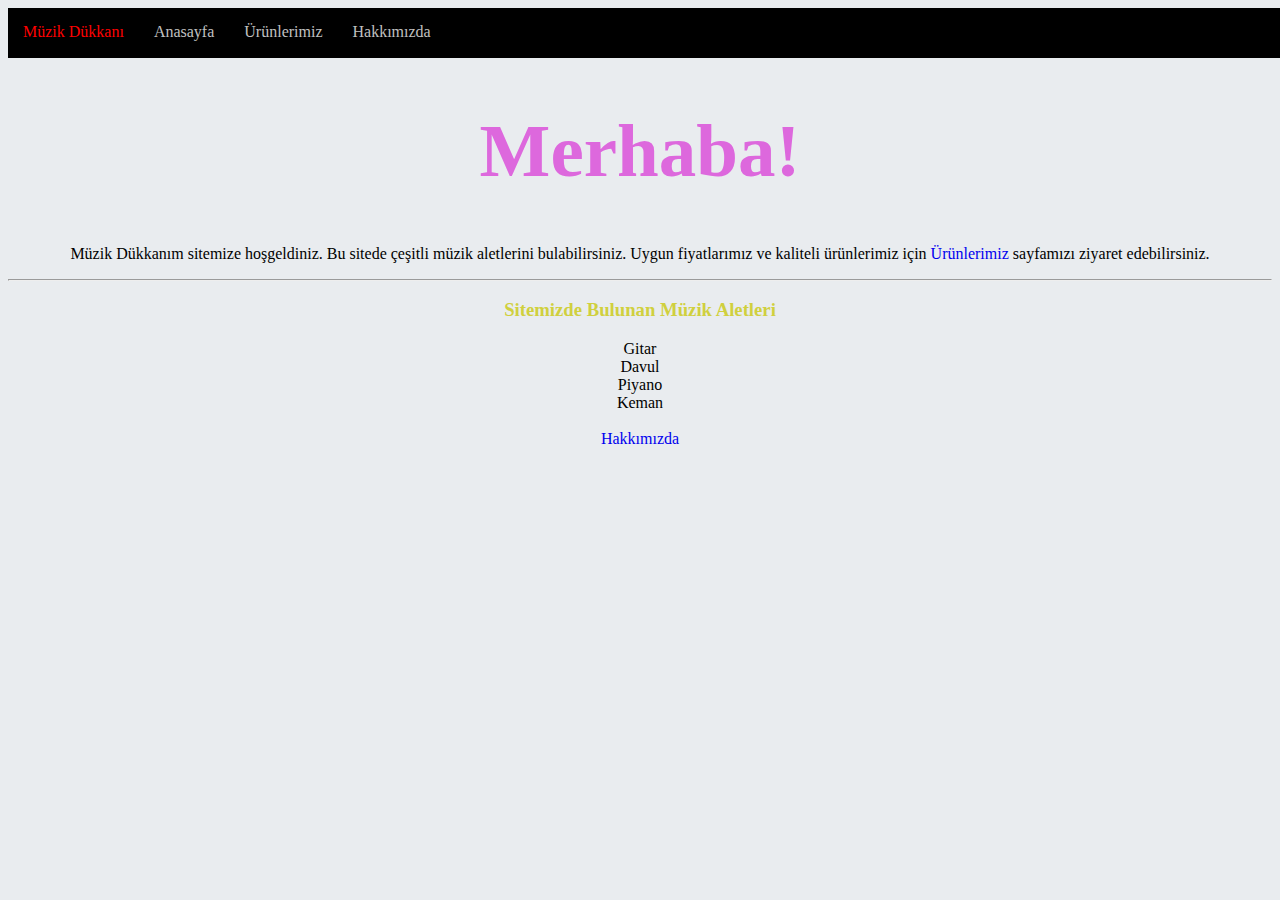
<file: index.html>
<!doctype html>
<html lang="en">
  <head>
    <!-- Required meta tags -->
    <meta charset="utf-8">
    <meta name="viewport" content="width=device-width, initial-scale=1, shrink-to-fit=no">

    <!-- Bootstrap CSS -->
    <link rel="stylesheet" href="https://cdn.jsdelivr.net/npm/bootstrap@4.5.3/dist/css/bootstrap.min.css" integrity="sha384-TX8t27EcRE3e/ihU7zmQxVncDAy5uIKz4rEkgIXeMed4M0jlfIDPvg6uqKI2xXr2" crossorigin="anonymous">

    <title>SİTE</title>
    <link rel="stylesheet" href="bs.css">
  </head>
  <body>
    <div class="ust ustrenk">
        <ul class="ustul">
            <li class="ustli muzik"> <a href="index.html" class="kirmizi"> Müzik Dükkanı</li></a>
            <li class="ustli ana"><a href="index.html" class="beyaz">Anasayfa</li></a>
            <li class="ustli"><a href="ürünlerimiz.html" class="beyaz">Ürünlerimiz</li></a>
            <li class="ustli"><a href="hakkımızda.html" class="beyaz">Hakkımızda</li></a>
        </ul> 
    </div>
    <div class="jumbotron ">
        <center><h1 class="display-4">Merhaba!</h1>
        <p class="lead">Müzik Dükkanım sitemize hoşgeldiniz. Bu sitede çeşitli müzik aletlerini bulabilirsiniz. Uygun fiyatlarımız ve kaliteli ürünlerimiz için <a href="ürünlerimiz.html">Ürünlerimiz</a> sayfamızı ziyaret edebilirsiniz.</p>
        <hr class="my-4">
        <h3>Sitemizde Bulunan Müzik Aletleri</h3>
        
          <li>Gitar</li>
          <li>Davul</li>
          <li>Piyano</li>
          <li>Keman</li>
         <br>
        <a class="btn btn-primary btn-lg" href="hakkımızda.html" role="button">Hakkımızda</a> </center>
      </div>

    <!-- Optional JavaScript; choose one of the two! -->

    <!-- Option 1: jQuery and Bootstrap Bundle (includes Popper) -->
    <script src="https://code.jquery.com/jquery-3.5.1.slim.min.js" integrity="sha384-DfXdz2htPH0lsSSs5nCTpuj/zy4C+OGpamoFVy38MVBnE+IbbVYUew+OrCXaRkfj" crossorigin="anonymous"></script>
    <script src="https://cdn.jsdelivr.net/npm/bootstrap@4.5.3/dist/js/bootstrap.bundle.min.js" integrity="sha384-ho+j7jyWK8fNQe+A12Hb8AhRq26LrZ/JpcUGGOn+Y7RsweNrtN/tE3MoK7ZeZDyx" crossorigin="anonymous"></script>

    <!-- Option 2: jQuery, Popper.js, and Bootstrap JS
    <script src="https://code.jquery.com/jquery-3.5.1.slim.min.js" integrity="sha384-DfXdz2htPH0lsSSs5nCTpuj/zy4C+OGpamoFVy38MVBnE+IbbVYUew+OrCXaRkfj" crossorigin="anonymous"></script>
    <script src="https://cdn.jsdelivr.net/npm/popper.js@1.16.1/dist/umd/popper.min.js" integrity="sha384-9/reFTGAW83EW2RDu2S0VKaIzap3H66lZH81PoYlFhbGU+6BZp6G7niu735Sk7lN" crossorigin="anonymous"></script>
    <script src="https://cdn.jsdelivr.net/npm/bootstrap@4.5.3/dist/js/bootstrap.min.js" integrity="sha384-w1Q4orYjBQndcko6MimVbzY0tgp4pWB4lZ7lr30WKz0vr/aWKhXdBNmNb5D92v7s" crossorigin="anonymous"></script>
    -->
  </body>
</html>
</file>
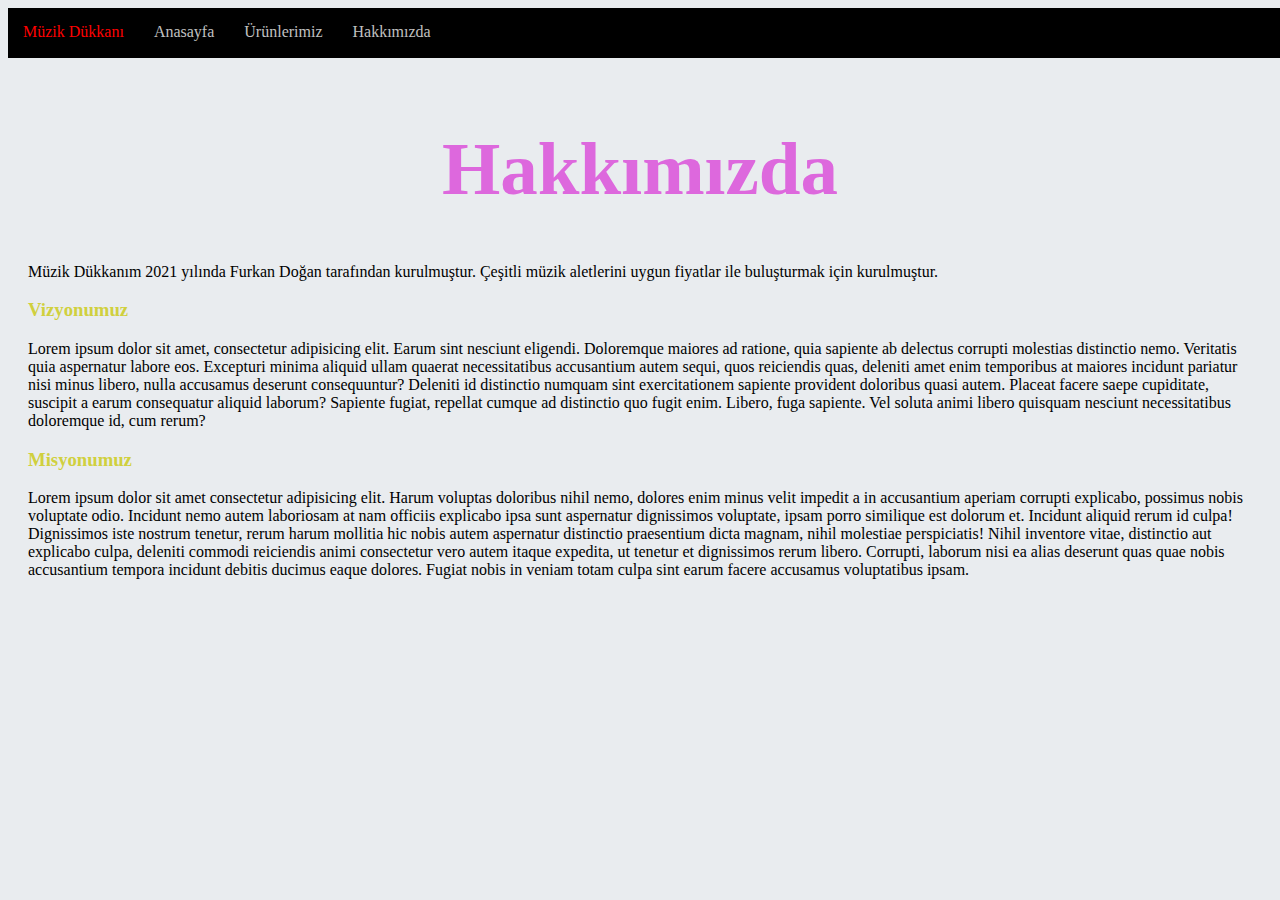
<file: hakkımızda.html>
<!doctype html>
<html lang="en">
  <head>
    <!-- Required meta tags -->
    <meta charset="utf-8">
    <meta name="viewport" content="width=device-width, initial-scale=1, shrink-to-fit=no">

    <!-- Bootstrap CSS -->
    <link rel="stylesheet" href="https://cdn.jsdelivr.net/npm/bootstrap@4.5.3/dist/css/bootstrap.min.css" integrity="sha384-TX8t27EcRE3e/ihU7zmQxVncDAy5uIKz4rEkgIXeMed4M0jlfIDPvg6uqKI2xXr2" crossorigin="anonymous">

    <title>Hello, world!</title>
    <link rel="stylesheet" href="bs.css">
  </head>
  <body> 
    <div class="ust ustrenk">
        <ul class="ustul">
            <li class="ustli muzik"> <a href="index.html" class="kirmizi"> Müzik Dükkanı</li></a>
            <li class="ustli ana"><a href="index.html" class="beyaz">Anasayfa</li></a>
            <li class="ustli"><a href="ürünlerimiz.html" class="beyaz">Ürünlerimiz</li></a>
            <li class="ustli"><a href="hakkımızda.html" class="beyaz">Hakkımızda</li></a>
        </ul> 
    </div>
    <br>
    <h1>Hakkımızda</h1>
    <p class="phakkimizda">Müzik Dükkanım 2021 yılında Furkan Doğan tarafından kurulmuştur. Çeşitli müzik aletlerini uygun fiyatlar ile buluşturmak için kurulmuştur.</p>
    <h3 class="h3hakkimizda">Vizyonumuz</h3>
   <p class="phakkimizda">Lorem ipsum dolor sit amet, consectetur adipisicing elit. Earum sint nesciunt eligendi. Doloremque maiores ad ratione, quia sapiente ab delectus corrupti molestias distinctio nemo. Veritatis quia aspernatur labore eos. Excepturi minima aliquid ullam quaerat necessitatibus accusantium autem sequi, quos reiciendis quas, deleniti amet enim temporibus at maiores incidunt pariatur nisi minus libero, nulla accusamus deserunt consequuntur? Deleniti id distinctio numquam sint exercitationem sapiente provident doloribus quasi autem. Placeat facere saepe cupiditate, suscipit a earum consequatur aliquid laborum? Sapiente fugiat, repellat cumque ad distinctio quo fugit enim. Libero, fuga sapiente. Vel soluta animi libero quisquam nesciunt necessitatibus doloremque id, cum rerum?</p>
   <h3 class="h3hakkimizda">Misyonumuz</h3>
   <p class="phakkimizda">Lorem ipsum dolor sit amet consectetur adipisicing elit. Harum voluptas doloribus nihil nemo, dolores enim minus velit impedit a in accusantium aperiam corrupti explicabo, possimus nobis voluptate odio. Incidunt nemo autem laboriosam at nam officiis explicabo ipsa sunt aspernatur dignissimos voluptate, ipsam porro similique est dolorum et. Incidunt aliquid rerum id culpa! Dignissimos iste nostrum tenetur, rerum harum mollitia hic nobis autem aspernatur distinctio praesentium dicta magnam, nihil molestiae perspiciatis! Nihil inventore vitae, distinctio aut explicabo culpa, deleniti commodi reiciendis animi consectetur vero autem itaque expedita, ut tenetur et dignissimos rerum libero. Corrupti, laborum nisi ea alias deserunt quas quae nobis accusantium tempora incidunt debitis ducimus eaque dolores. Fugiat nobis in veniam totam culpa sint earum facere accusamus voluptatibus ipsam.</p>
   
   
   
   
   
   
   
   
   
   
   
   
   
   
   
   
   
   
   
   
   
   
   
   
   
   
   
   
   
   
   
   
   
   
   
   
   
   
   
   
   
    <!-- Optional JavaScript; choose one of the two! -->

    <!-- Option 1: jQuery and Bootstrap Bundle (includes Popper) -->
    <script src="https://code.jquery.com/jquery-3.5.1.slim.min.js" integrity="sha384-DfXdz2htPH0lsSSs5nCTpuj/zy4C+OGpamoFVy38MVBnE+IbbVYUew+OrCXaRkfj" crossorigin="anonymous"></script>
    <script src="https://cdn.jsdelivr.net/npm/bootstrap@4.5.3/dist/js/bootstrap.bundle.min.js" integrity="sha384-ho+j7jyWK8fNQe+A12Hb8AhRq26LrZ/JpcUGGOn+Y7RsweNrtN/tE3MoK7ZeZDyx" crossorigin="anonymous"></script>

    <!-- Option 2: jQuery, Popper.js, and Bootstrap JS
    <script src="https://code.jquery.com/jquery-3.5.1.slim.min.js" integrity="sha384-DfXdz2htPH0lsSSs5nCTpuj/zy4C+OGpamoFVy38MVBnE+IbbVYUew+OrCXaRkfj" crossorigin="anonymous"></script>
    <script src="https://cdn.jsdelivr.net/npm/popper.js@1.16.1/dist/umd/popper.min.js" integrity="sha384-9/reFTGAW83EW2RDu2S0VKaIzap3H66lZH81PoYlFhbGU+6BZp6G7niu735Sk7lN" crossorigin="anonymous"></script>
    <script src="https://cdn.jsdelivr.net/npm/bootstrap@4.5.3/dist/js/bootstrap.min.js" integrity="sha384-w1Q4orYjBQndcko6MimVbzY0tgp4pWB4lZ7lr30WKz0vr/aWKhXdBNmNb5D92v7s" crossorigin="anonymous"></script>
    -->
  </body>
</html>
</file>
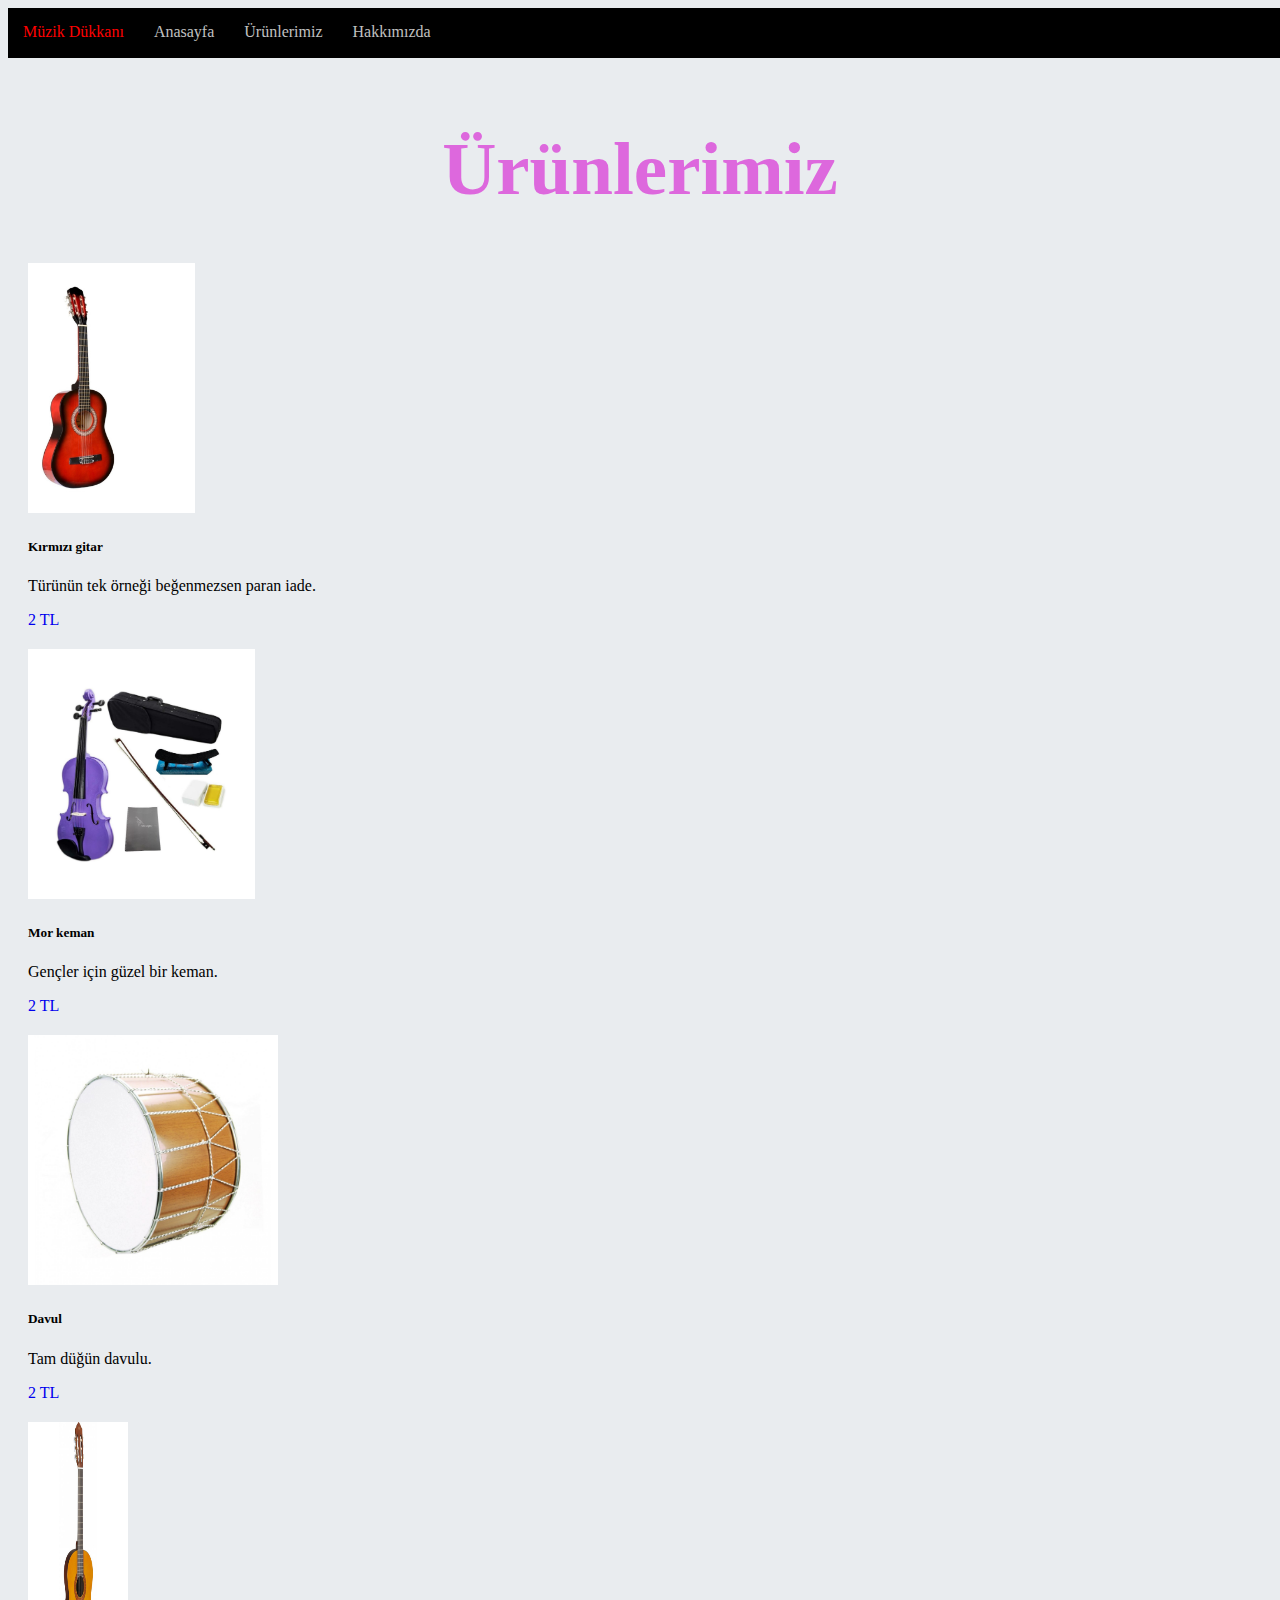
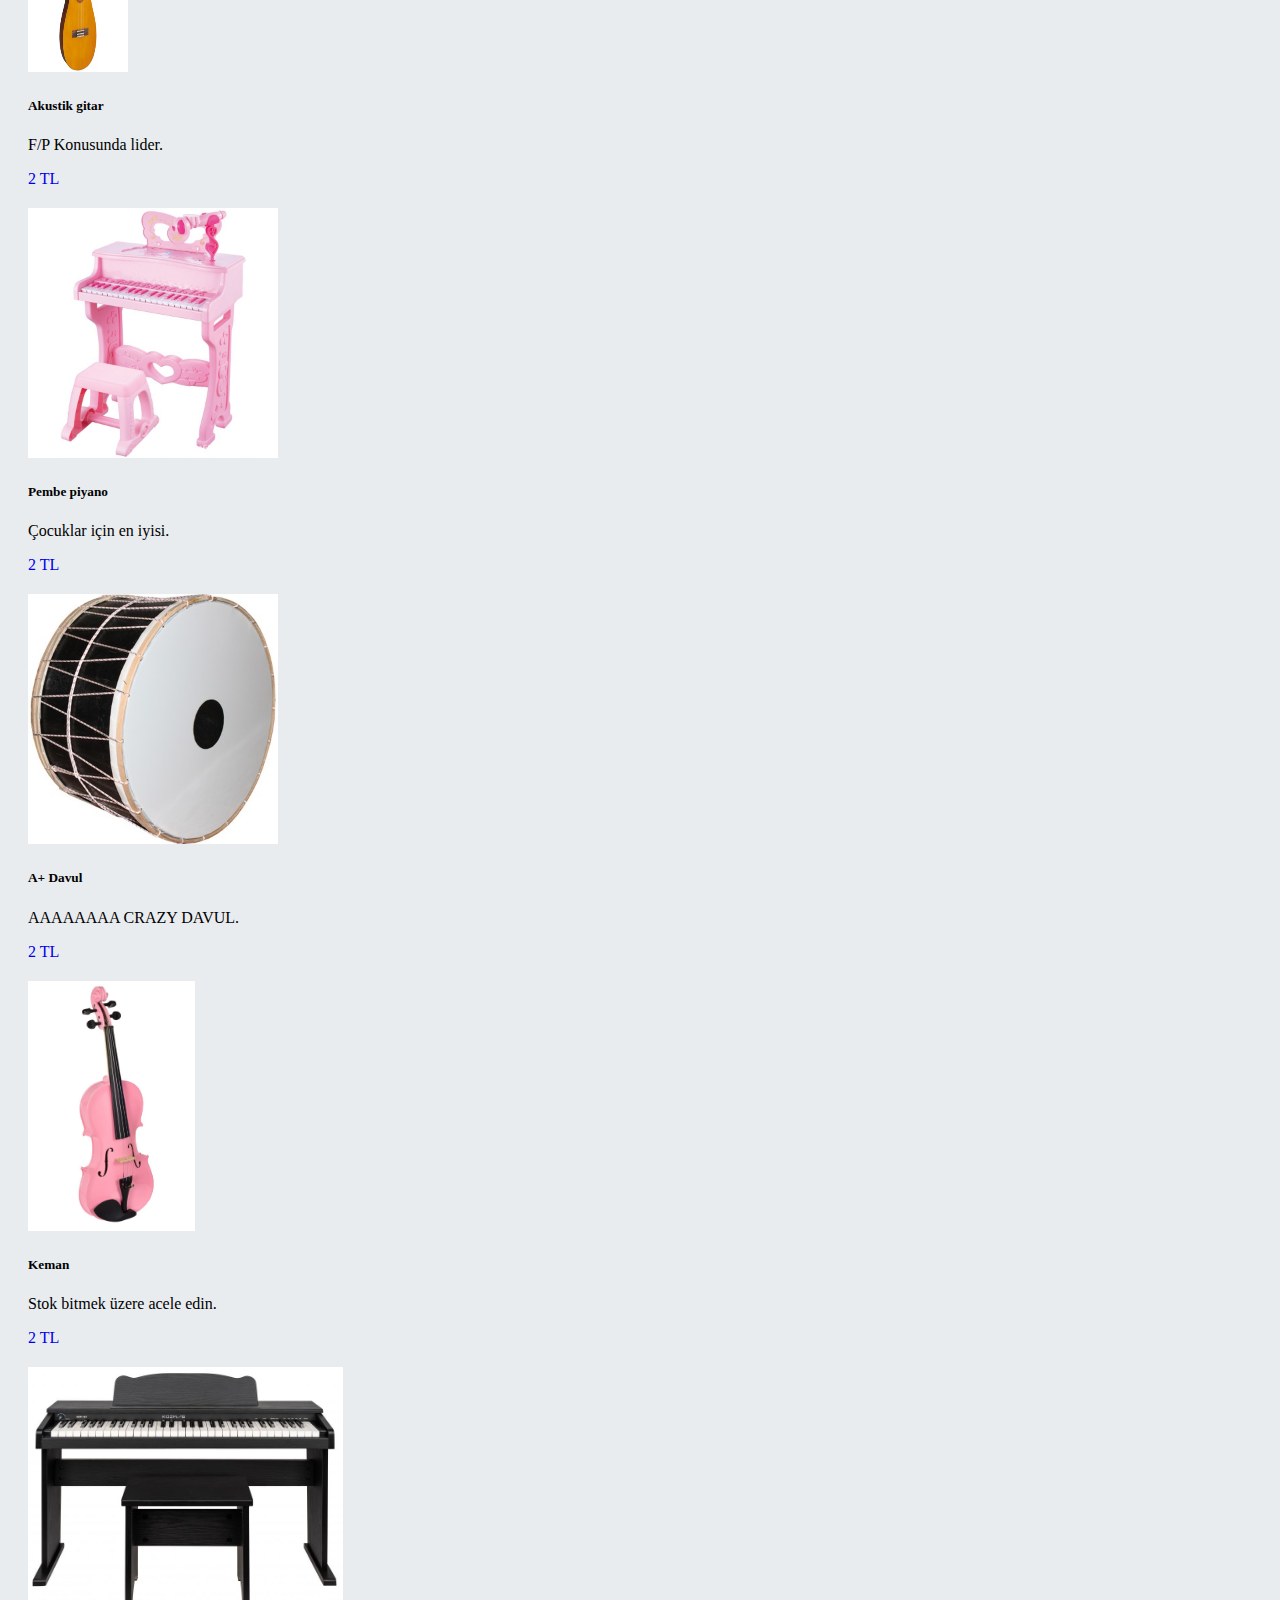
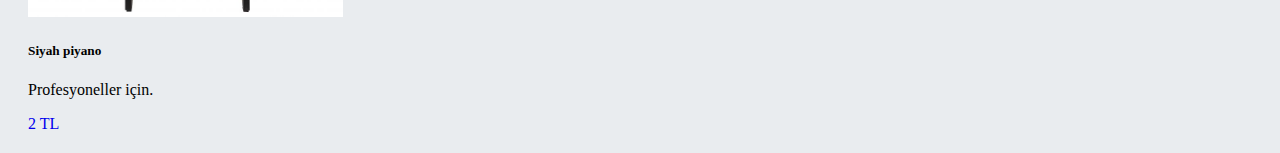
<file: ürünlerimiz.html>
<!doctype html>
<html lang="en">
  <head>
    <!-- Required meta tags -->
    <meta charset="utf-8">
    <meta name="viewport" content="width=device-width, initial-scale=1, shrink-to-fit=no">

    <!-- Bootstrap CSS -->
    <link rel="stylesheet" href="https://cdn.jsdelivr.net/npm/bootstrap@4.5.3/dist/css/bootstrap.min.css" integrity="sha384-TX8t27EcRE3e/ihU7zmQxVncDAy5uIKz4rEkgIXeMed4M0jlfIDPvg6uqKI2xXr2" crossorigin="anonymous">

    <title>Hello, world!</title>
    <link rel="stylesheet" href="bs.css">
  </head>
  <body>
    <div class="ust ustrenk">
        <ul class="ustul">
            <li class="ustli muzik"> <a href="index.html" class="kirmizi"> Müzik Dükkanı</li></a>
            <li class="ustli ana"><a href="index.html" class="beyaz">Anasayfa</li></a>
            <li class="ustli"><a href="ürünlerimiz.html" class="beyaz">Ürünlerimiz</li></a>
            <li class="ustli"><a href="hakkımızda.html" class="beyaz">Hakkımızda</li></a>
        </ul> 
    </div>
    <br>
    <h1>Ürünlerimiz</h1>
    <main class="container">
  <div class="row">
      <div class="col-sm-4">
        <div class="card bosluk" style="width: 18rem;">
            <img src="gitar1.jpg" class="card-img-top" height="250" alt="...">
            <div class="card-body">
              <h5 class="card-title">Kırmızı gitar</h5>
              <p class="card-text">Türünün tek örneği beğenmezsen paran iade.</p>
              <a href="#" class="btn btn-primary">2 TL</a>
            </div>
          </div>
          <div class="card bosluk" style="width: 18rem;">
            <img src="keman1.jpg" class="card-img-top" height="250" alt="...">
            <div class="card-body">
              <h5 class="card-title">Mor keman</h5>
              <p class="card-text">Gençler için güzel bir keman.</p>
              <a href="#" class="btn btn-primary">2 TL</a>
            </div>
          </div>
          <div class="card bosluk" style="width: 18rem;">
            <img src="davul1.jpg" class="card-img-top" height="250" alt="...">
            <div class="card-body">
              <h5 class="card-title">Davul</h5>
              <p class="card-text">Tam düğün davulu.</p>
              <a href="#" class="btn btn-primary">2 TL</a>
            </div>
          </div>
      </div>
      <div class="col-sm-4">
        <div class="card bosluk" style="width: 18rem;">
            <img src="gitar2.jpg" class="card-img-top" width="100" height="250" alt="...">
            <div class="card-body">
              <h5 class="card-title">Akustik gitar</h5>
              <p class="card-text">F/P Konusunda lider.</p>
              <a href="#" class="btn btn-primary">2 TL</a>
            </div>
          </div>
          <div class="card bosluk" style="width: 18rem;">
            <img src="piyano1.jpg" class="card-img-top" height="250" alt="...">
            <div class="card-body">
              <h5 class="card-title">Pembe piyano</h5>
              <p class="card-text">Çocuklar için en iyisi.</p>
              <a href="#" class="btn btn-primary">2 TL</a>
            </div>
          </div>
          <div class="card bosluk" style="width: 18rem;">
            <img src="davul2.jpg" class="card-img-top" height="250" alt="...">
            <div class="card-body">
              <h5 class="card-title">A+ Davul</h5>
              <p class="card-text">AAAAAAAA CRAZY DAVUL.</p>
              <a href="#" class="btn btn-primary">2 TL</a>
            </div>
          </div>
      </div>
      <div class="col-sm-4">
        <div class="card bosluk" style="width: 18rem;">
            <img src="keman2.jpg" class="card-img-top" height="250" alt="...">
            <div class="card-body">
              <h5 class="card-title">Keman</h5>
              <p class="card-text">Stok bitmek üzere acele edin.</p>
              <a href="#" class="btn btn-primary">2 TL</a>
            </div>
          </div>
          <div class="card bosluk" style="width: 18rem;">
            <img src="piyano2.jpg" class="card-img-top" height="250" alt="...">
            <div class="card-body">
              <h5 class="card-title">Siyah piyano</h5>
              <p class="card-text">Profesyoneller için.</p>
              <a href="#" class="btn btn-primary">2 TL</a>
            </div>
          </div>
      </div>


  </div>


    </main>

















    <!-- Optional JavaScript; choose one of the two! -->

    <!-- Option 1: jQuery and Bootstrap Bundle (includes Popper) -->
    <script src="https://code.jquery.com/jquery-3.5.1.slim.min.js" integrity="sha384-DfXdz2htPH0lsSSs5nCTpuj/zy4C+OGpamoFVy38MVBnE+IbbVYUew+OrCXaRkfj" crossorigin="anonymous"></script>
    <script src="https://cdn.jsdelivr.net/npm/bootstrap@4.5.3/dist/js/bootstrap.bundle.min.js" integrity="sha384-ho+j7jyWK8fNQe+A12Hb8AhRq26LrZ/JpcUGGOn+Y7RsweNrtN/tE3MoK7ZeZDyx" crossorigin="anonymous"></script>

    <!-- Option 2: jQuery, Popper.js, and Bootstrap JS
    <script src="https://code.jquery.com/jquery-3.5.1.slim.min.js" integrity="sha384-DfXdz2htPH0lsSSs5nCTpuj/zy4C+OGpamoFVy38MVBnE+IbbVYUew+OrCXaRkfj" crossorigin="anonymous"></script>
    <script src="https://cdn.jsdelivr.net/npm/popper.js@1.16.1/dist/umd/popper.min.js" integrity="sha384-9/reFTGAW83EW2RDu2S0VKaIzap3H66lZH81PoYlFhbGU+6BZp6G7niu735Sk7lN" crossorigin="anonymous"></script>
    <script src="https://cdn.jsdelivr.net/npm/bootstrap@4.5.3/dist/js/bootstrap.min.js" integrity="sha384-w1Q4orYjBQndcko6MimVbzY0tgp4pWB4lZ7lr30WKz0vr/aWKhXdBNmNb5D92v7s" crossorigin="anonymous"></script>
    -->
  </body>
</html>
</file>
<file: bs.css>
body {
    background-color: #E9ECEF;
}
h1 {
    color: rgb(221, 104, 221);
    text-align: center;
    font-size: 75px;
}
h3 {
    color: rgb(208, 208, 62);
}
.phakkimizda {
    margin-left: 20px;
    margin-right: 20px;
}
.h3hakkimizda {
    margin-left: 20px;
    margin-right: 20px;
}
.ust {
    width: 1520px;
    height: 50px;
    
}
.ustrenk {
    background-color: black;
}
.muzik {
    color: red;
   
    
}
.ana {
    color: silver;
}
.ustul {
display: inline;
}
.ustli {
     display: inline;
    color: cornsilk;
    padding: 15px;
    float: left;
    
}  
.main {
    margin-left: 120px;
}
.kirmizi {
    color: red;
    text-decoration: none;
}
.beyaz {
    color: silver;
    text-decoration: none;
}
a:link {
    text-decoration: none;
}
.bosluk {
    margin: 20px 20px 20px 20px;
}
</file>
